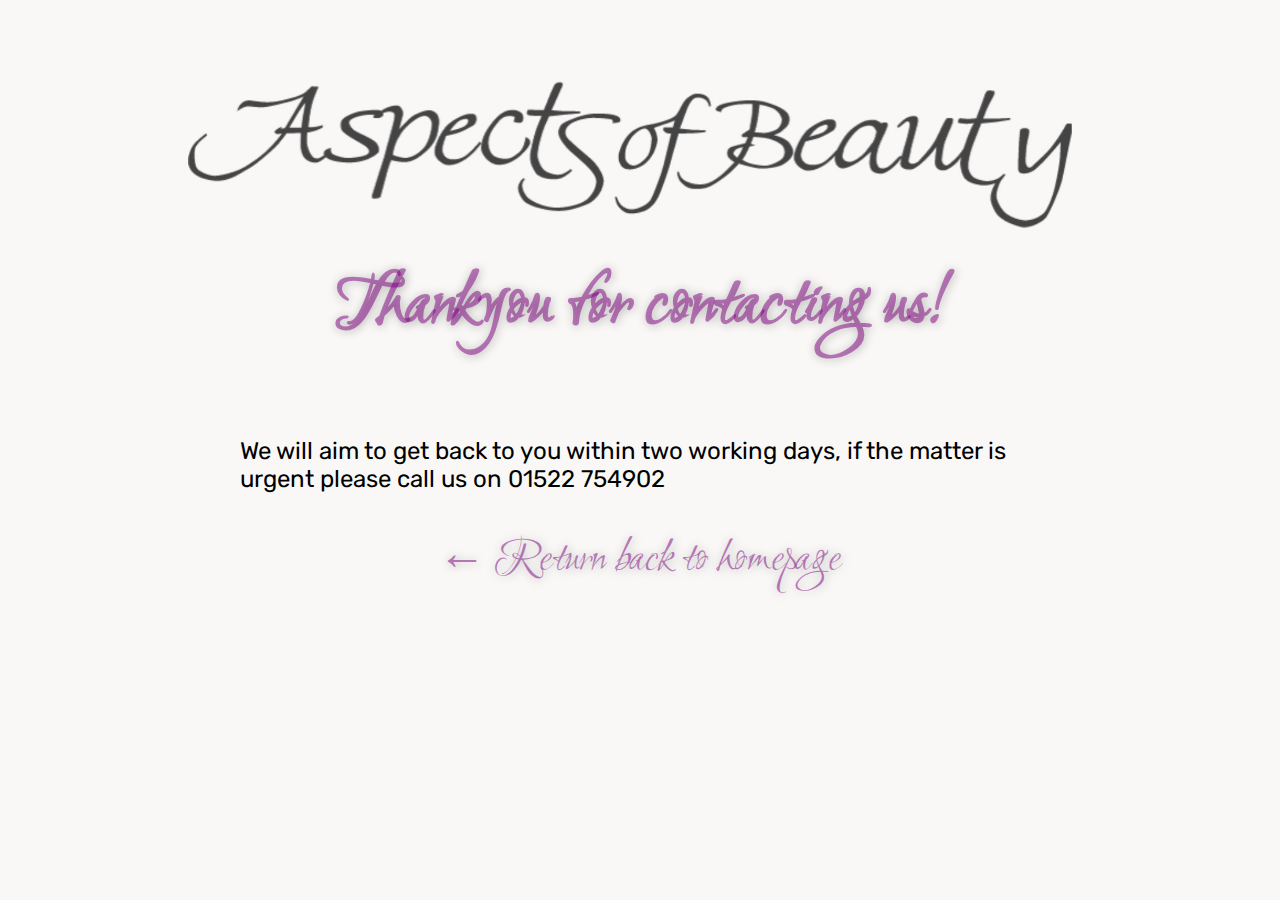
<file: thanks.html>
<!DOCTYPE html>
<html lang="en">
<head>
    <meta charset="UTF-8">
    <meta http-equiv="X-UA-Compatible" content="IE=edge">
    <meta name="viewport" content="width=device-width, initial-scale=1.0">

    <link href="https://fonts.googleapis.com/css2?family=Rubik&family=Ruthie&display=swap" rel="stylesheet">
    <link rel="shortcut icon" href="images/Aobfav.png" type="image/x-icon" >
    <link rel="stylesheet" href="style.css">
    <title>Thankyou</title>
</head>
<body>
    <main class="section__thankyou">
        <img src="images/assets/AOB-large.jpg" alt="Logo" class="thankyou-logo">
        <div class="div-thankyou">
        <h1 class="thankyou-heading">Thankyou for contacting us!</h1>
        <p class="thankyou-para">We will aim to get back to you within two working days, if the matter is urgent please call us on 01522 754902</p>
        <a href="index.html" class="return-home">&larr;  Return back to homepage</a>
        </div>
    </main>
</body>
</file>
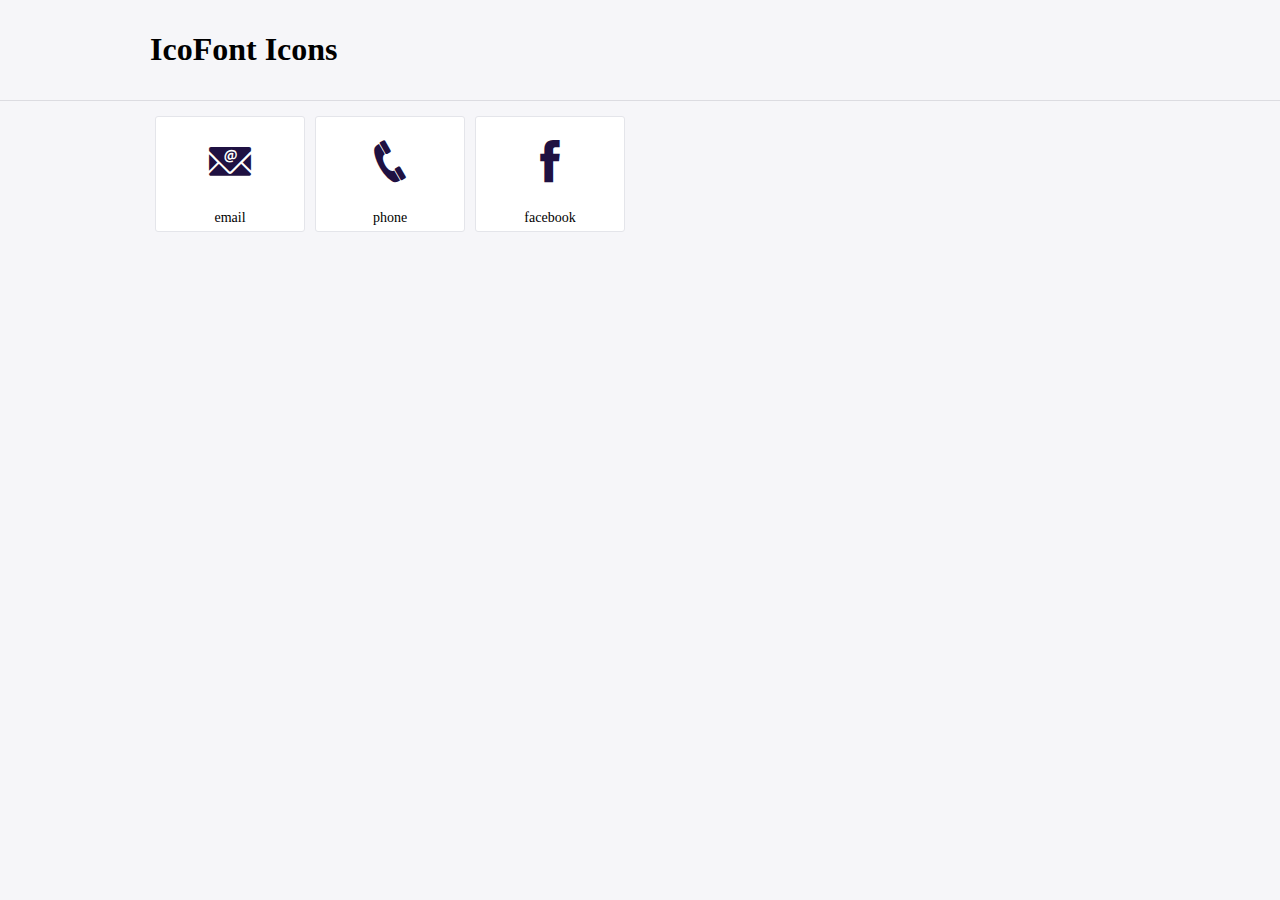
<file: images/icofont/demo.html>
<!DOCTYPE html>
	<html>
	<head>
		<meta charset="utf-8">
		<title>Examples | IcoFont</title>
		<link rel="stylesheet" type="text/css" href="./icofont.min.css">
		<style type="text/css">
			body {
				margin: 0;
				padding: 0;
				background: #F6F6F9;
			}
			.header {
				border-bottom: 1px solid #DCDCE1;
				padding: 10px 0;
				margin-bottom: 10px;
			}
			.container {
				width: 980px;
				margin: 0 auto;
			}
			.ico-title {
				font-size: 2em;
			}
			.iconlist {
				margin: 0;
				padding: 0;
				list-style: none;
				text-align: center;
				width: 100%;
				display: flex;
				flex-wrap: wrap;
				flex-direction: row;
			}
			.iconlist li {
				position: relative;
				margin: 5px;
				width: 150px;
				cursor: pointer;
			}
			.iconlist li .icon-holder {
				position: relative;
				text-align: center;
				border-radius: 3px;
				overflow: hidden;
				padding-bottom: 5px;
				background: #ffffff;
				border: 1px solid #E4E5EA;
				transition: all 0.2s linear 0s;
			}
			.iconlist li .icon-holder:hover {
				background: #00C3DA;
				color: #ffffff;
			}
			.iconlist li .icon-holder:hover .icon i {
				color: #ffffff;
			}
			.iconlist li .icon-holder .icon {
				padding: 20px;
				text-align: center;
			}
			.iconlist li .icon-holder .icon i {
				font-size: 3em;
				color: #1F1142;
			}
			.iconlist li .icon-holder span {
				font-size: 14px;
				display: block;
				margin-top: 5px;
				border-radius: 3px;
			}
		</style>
	</head>
	<body>
	<div class="header">
		<div class="container">
			<h1 class="ico-title"> IcoFont Icons </h1>
		</div>
	</div>
	<div class="container">
		<ul class="iconlist">
		
		<li>
			<div class="icon-holder">
				<div class="icon"> 
					<i class="icofont-email"></i>
				</div> 
				<span> email </span>
			</div>
		</li>
		
		<li>
			<div class="icon-holder">
				<div class="icon"> 
					<i class="icofont-phone"></i>
				</div> 
				<span> phone </span>
			</div>
		</li>
		
		<li>
			<div class="icon-holder">
				<div class="icon"> 
					<i class="icofont-facebook"></i>
				</div> 
				<span> facebook </span>
			</div>
		</li>
		
		</ul>
	</div>	
	</body>
	</html>
</file>
<file: style.css>
/* ////////////////////////////////////////////////////////////////////////////////////////////////////////////////////////////////////////////////////////////////////////////////////////////////////////////////////////////////////////////Root and fixed/////////////////////////////////////////////////////////////////////////////////
////////////////////////////////////////////////////////////////////////////////////////////////////////////////////////////////////////////////////////////////////////////////////////////////////////////////////////////////////////////////////////////////////////////////////////////////////////////////////////////////////////////// */

:root {
	--color-primary-light: rgba(128, 0, 128, 0.5);
	--color-primary-dark: rgba(128, 0, 128, 1);

	--color-secondary-light: rgba(203, 179, 138);
	--color-secondary-dark: rgb(179, 145, 85);

	--color-background-light: rgb(249, 248, 246);
	--color-background-dark: #eee;

	--color-shadow: rgba(169, 169, 169, .8);

	--color-text-grey: darkgray;
	--color-text-grey-dark: darkslategray;

	--font-cursive: 'Ruthie', cursive;
	--font-sans: 'Rubik', sans-serif;
}

* {
	padding: 0;
	margin: 0;
	border: 0;
	box-sizing: border-box;
}

body {
	background-color: rgb(249, 248, 246);
}

h1 {
	font-family: var(--font-cursive);
	font-size: 2.5rem;
	color: var(--color-primary-light);
	text-shadow: 1px 1px 10px var(--color-shadow);
}

h2 {
	font-family: var(--font-cursive);
	font-size: 2rem;
	color: var(--color-primary-light);
	text-shadow: 1px 1px 10px var(--color-shadow);
}

h3 {
	font-family: var(--font-sans);
	font-size: 1rem;
	color: var(--color-text-grey-dark);
}

p {
	font-family: var(--font-sans);
	font-size: 1rem;
	color: var(--color-text-grey-light);
}

ul {
	text-decoration: none;
	font-family: var(--font-cursive);
	font-size: 2.5rem;
	color: var(--color-primary-dark);
	list-style: none;
}

@media screen and (min-width: 600px) {
	h1 {
		font-size: 5rem;
	}

	h2 {
		font-size: 3.5rem;
	}

	h3 {
		font-size: 1.5rem;
	}

	p {
		font-size: 1.5rem;
	}
}

/* ////////////////////////////////////////////////////////////////////////////////////////////////////////////////////////////////////////////////////////////////////////////////////////////////////////////////////////////////////////////Nav////////////////////////////////////////////////////////////////////////////////////////////
////////////////////////////////////////////////////////////////////////////////////////////////////////////////////////////////////////////////////////////////////////////////////////////////////////////////////////////////////////////////////////////////////////////////////////////////////////////////////////////////////////////// */

.header__nav-mobile {
	display: flex;
	justify-content: space-around;
	align-items: center;
	padding-top: .5rem;
}

.header-logo {
	width: 15rem;
}

.nav-links {
	display: flex;
	flex-direction: column;
	align-items: center;
	background-color: var(--color-background-dark);
	margin-top: .5rem;
}
.nav-link {
	text-decoration: none;
	justify-content: center;
	color: var(--color-primary-dark);
}

.nav-link:hover {
	color: darkgoldenrod;
}

.mob-hidden {
	display: none;
}

.desk-hidden {
	display: none;
}

.nav-active {
	color: var(--color-text-grey-dark);
}

@media screen and (min-width: 600px) {
	.nav-mobile {
		display: none;
	}

	.header-logo {
		width: 40rem;
	}

	.nav-link {
		display: block;
		font-size: 2.5rem;
		padding-left: 2rem;
	}

	.nav-link:hover {
		color: darkgoldenrod;
	}

	.nav-links {
		flex-direction: row;
		display: flex;
		padding-bottom: 4vh;
		justify-content: center;

		transform: translateX(-2rem);
		background-color: var(--color-background-light);
	}
}

/* ////////////////////////////////////////////////////////////////////////////////////////////////////////////////////////////////////////////////////////////////////////////////////////////////////////////////////////////////////////////Main page header///////////////////////////////////////////////////////////////////////////////
////////////////////////////////////////////////////////////////////////////////////////////////////////////////////////////////////////////////////////////////////////////////////////////////////////////////////////////////////////////////////////////////////////////////////////////////////////////////////////////////////////////// */

.header-clipped {
	height: 20rem;
	width: 20rem;

	background-repeat: no-repeat;
	background-size: 20rem 20rem;
	animation: slide 30s ease-in-out infinite;
	background-image: url(images/aobimage/premises.jpg);
}

@keyframes slide {
	0% {
		background-image: url(images/aobimage/premises.jpg);
	}

	25% {
		background-image: url(images/Beautyimg/hanna-postova-oha7AANDiL8-unsplash.jpg);
	}

	40% {
		background-image: url(images/Beautyimg/camille-brodard-VxAwTeiqDao-unsplash.jpg);
	}

	55% {
		background-image: url(images/Beautyimg/charisse-kenion-xhWMi9wdQaE-unsplash.jpg);
	}

	70% {
		background-image: url(images/Beautyimg/freestocks-YGmk9UZMdZg-unsplash.jpg);
	}

	85% {
	}
	100% {
		background-image: url(images/Beautyimg/christin-hume-0MoF-Fe0w0A-unsplash.jpg);
	}
}

.header__img {
	width: 20rem;
	height: 20rem;
	overflow: hidden;

	-webkit-mask-image: url(images/assets/clip-mask.png);
	mask-image: url(images/assets/clip-mask.png);
	-webkit-mask-mode: alpha;
	mask-mode: alpha;

	-webkit-mask-size: 20rem, 20rem;
	mask-size: 20rem, 20rem;

	-webkit-mask-position: center;

	-webkit-mask-repeat: no-repeat;
	transform: translateY(-1rem);
	margin: 0 auto;
}

@media screen and (min-width: 600px) {
	.header-clipped {
		height: 50rem;
		width: 70rem;
		background-repeat: no-repeat;
		background-size: 80rem 50rem;
		transform: translate(-30rem, -10rem);
		background-size: cover;
		animation: slide2 30s ease-in-out infinite;
	}

	@keyframes slide2 {
		0% {
			background-image: url(images/aobimage/premises.jpg);
		}

		25% {
			background-image: url(images/Beautyimg/hanna-postova-oha7AANDiL8-unsplash.jpg);
		}

		40% {
			background-image: url(images/Beautyimg/camille-brodard-VxAwTeiqDao-unsplash.jpg);
			transform: translate(-20rem, -5rem);
		}

		55% {
			background-image: url(images/Beautyimg/charisse-kenion-xhWMi9wdQaE-unsplash.jpg);
			transform: translate(-20rem, -5rem);
		}

		70% {
			background-image: url(images/Beautyimg/freestocks-YGmk9UZMdZg-unsplash.jpg);
			transform: translateY(-8rem);
		}

		85% {
			background-image: url(images/Beautyimg/karelys-ruiz-rYardnw9lno-unsplash.jpg);
			transform: translateY(-10rem);
		}
		100% {
			background-image: url(images/Beautyimg/christin-hume-0MoF-Fe0w0A-unsplash.jpg);
		}
	}

	.header__img {
		width: 40rem;
		height: 30rem;
		-webkit-mask-size: 40rem 30rem;
		mask-size: 40rem 30rem;
		margin: 0 auto;
	}
}

@media screen and (min-width: 1200px) {
	.header-clipped {
		height: 60rem;
		width: 80rem;
		background-position: center;
		background-repeat: no-repeat;
		background-size: 100rem 60rem;
		animation: slide3 30s ease-in-out infinite;
		transform: translate(0rem, 0rem);
		background-image: url(images/aobimage/premises.jpg);
	}

	@keyframes slide3 {
		0% {
			background-image: url(images/aobimage/premises.jpg);
			transform: translateY(-2rem);
		}

		25% {
			background-image: url(images/Beautyimg/hanna-postova-oha7AANDiL8-unsplash.jpg);
		}

		40% {
			background-image: url(images/Beautyimg/camille-brodard-VxAwTeiqDao-unsplash.jpg);
		}

		55% {
			background-image: url(images/Beautyimg/charisse-kenion-xhWMi9wdQaE-unsplash.jpg);
			transform: translateY(1rem);
		}

		70% {
			background-image: url(images/Beautyimg/freestocks-YGmk9UZMdZg-unsplash.jpg);
			transform: translateY(-8rem);
		}

		85% {
			background-image: url(images/Beautyimg/karelys-ruiz-rYardnw9lno-unsplash.jpg);
			transform: translateY(-10rem);
		}
		100% {
			background-image: url(images/Beautyimg/christin-hume-0MoF-Fe0w0A-unsplash.jpg);
		}
	}
	.header__img {
		width: 80rem;
		height: 50rem;
		overflow: hidden;

		-webkit-mask-image: url(images/assets/clip-mask.png);
		mask-image: url(images/assets/clip-mask.png);
		-webkit-mask-mode: alpha;
		mask-mode: alpha;

		-webkit-mask-size: 80rem 50rem;
		mask-size: 80rem 50rem;

		-webkit-mask-position: center;

		-webkit-mask-repeat: no-repeat;
		margin: 0 auto;
	}
}

/* ////////////////////////////////////////////////////////////////////////////////////////////////////////////////////////////////////////////////////////////////////////////////////////////////////////////////////////////////////////////Main page Section- Services////////////////////////////////////////////////////////////////////
////////////////////////////////////////////////////////////////////////////////////////////////////////////////////////////////////////////////////////////////////////////////////////////////////////////////////////////////////////////////////////////////////////////////////////////////////////////////////////////////////////////// */

.section__services {
	display: flex;
	flex-direction: column;
	justify-content: center;
	align-self: center;
	text-align: center;
	padding-left: 1rem;
	padding-right: 1rem;
	transform: translateY(-3rem);
	padding-top: 1rem;
}

.section__services--image-break {
	width: 20rem;
	margin: 1rem auto;
}

.section__services--subheading {
	margin: 1rem auto;
}

.inbound-link {
	text-decoration: none;
	color: var(--color-text-grey-dark);
}

.inbound-link:hover {
	color: var(--color-secondary-dark);
}

.section__services--text {
	display: flex;
	flex-direction: column;
}

.section__services--para-right {
	margin-top: 1rem;
}

.btn {
	background-color: var(--color-secondary-light);
	color: white;
	font-family: var(--font-sans);
	font-size: 1.2rem;
	border-radius: 25px;
	padding: 1rem;

	border: none;
	box-shadow: 1px 1px 10px var(--color-shadow);
	margin: 0 auto;
}

.btn:hover {
	background-color: var(--color-secondary-dark);
	box-shadow: 1px 1px 2px var(--color-shadow);
}

.btn-services {
	margin-top: 1rem;
}

@media screen and (min-width: 600px) {
	.section__services--text {
		display: flex;
		flex-direction: row;
	}

	.section__services--para-right {
		margin-top: 0;
		padding: 2rem;
	}

	.section__services--para-left {
		padding: 2rem;
	}

	.section__services--subheading {
		padding: 2rem;
	}

	.btn {
		margin: 0 auto;
	}
}

@media screen and (min-width: 1200px) {
	.section__services {
		margin-top: 8rem;
	}

	.section__services--subheading {
		margin-top: 3.5rem;
		margin-bottom: 3.5rem;
		padding-left: 10rem;
		padding-right: 10rem;
	}

	.section__services--image-break {
		width: 40rem;
	}
	.section__services--text {
		display: flex;
		flex-direction: row;
		margin-left: 5rem;
		margin-right: 5rem;
		text-align: left;
		margin-bottom: 5rem;
		margin-top: 5rem;
		line-height: 2.5rem;
	}

	.section__services--para-right {
		margin-top: 0;
		padding-left: 5rem;
	}
	.section__services--para-left {
		padding-right: 5rem;
	}

	.btn {
		margin: 0 auto;
	}
}

/* ////////////////////////////////////////////////////////////////////////////////////////////////////////////////////////////////////////////////////////////////////////////////////////////////////////////////////////////////////////////Main page Section-Testimonial//////////////////////////////////////////////////////////////////
////////////////////////////////////////////////////////////////////////////////////////////////////////////////////////////////////////////////////////////////////////////////////////////////////////////////////////////////////////////////////////////////////////////////////////////////////////////////////////////////////////////// */

.section__testimonials {
	display: flex;
	flex-direction: column;
	justify-content: center;
	align-items: center;
	position: relative;
	overflow: hidden;
	transform: translatey(-1rem);
	padding-bottom: 3rem;
}

.slider {
	display: flex;
	flex-direction: row;
	overflow: hidden;
	width: 20rem;
	min-height: 20rem;
	position: relative;
	margin-top: 1rem;

	border-radius: 25px;
	box-shadow: 3px 3px 10px rgba(0, 0, 0, .2);
}
.slide {
	background-color: white;
	min-height: 20rem;
	width: 20rem;
	display: flex;
	flex-direction: column;
	justify-content: center;
	align-items: center;
	position: absolute;
}

.speechmarks {
	position: absolute;
	height: 3rem;
	width: 3rem;
	left: 1rem;
	top: 1rem;
}

.testimonials__text {
	padding: 1rem 3rem 1rem 3rem;

	text-align: center;
	position: absolute;
	font-size: 0.8rem;
}
.testimonials__customer {
	position: absolute;
	bottom: 0.5rem;
	right: 3rem;
}
.slider__btn {
	position: absolute;
	z-index: 10;
	border: none;
	color: var(--color-primary-light);
	border-radius: 50%;
	height: 1.5rem;
	width: 1.5rem;
	font-size: 1.25rem;
	cursor: pointer;
	box-shadow: 1px 1px 10px var(--color-shadow);
}

.slider__btn:hover {
	background-color: var(--color-primary-light);
	color: white;
}

.slider__btn--left {
	left: 10%;
	transform: translate(-50%, 25%);
}

.slider__btn--right {
	right: 10%;
	transform: translate(50%, 25%);
}

.dots {
	position: absolute;
	bottom: 0%;
	left: 50%;
	transform: translateX(-50%);
	display: flex;
	z-index: 1;
}

.dots__dot {
	border: none;
	background-color: #b9b9b9;
	opacity: 0.7;
	height: 0.5rem;
	width: 0.5rem;
	border-radius: 50%;
	margin: 0.5rem;

	cursor: pointer;
	transition: all 0.5s;
}

.dots__dot--active {
	background-color: #888;
	opacity: 1;
}

@media screen and (min-width: 600px) {
	.slider {
		width: 30rem;
		min-height: 30rem;
	}
	.slide {
		min-height: 30rem;
		width: 30rem;
	}

	.speechmarks {
		height: 5rem;
		width: 5rem;
	}

	.testimonials__text {
		font-size: 1.2rem;
	}

	.slider__btn--left {
		left: 15%;
	}

	.slider__btn--right {
		right: 15%;
	}

	.slider__btn {
		height: 3rem;
		width: 3rem;
		font-size: 2rem;
	}

	.dots {
		bottom: -2%;

		z-index: 1;
	}

	.dots__dot {
		height: 1rem;
		width: 1rem;
		margin: 1rem;
	}

	.review__heading {
		margin-top: 2rem;
		margin-bottom: 2rem;
	}
}

@media screen and (min-width: 1200px) {
	.slider {
		width: 40rem;
		min-height: 40rem;
	}
	.slide {
		min-height: 40rem;
		width: 40rem;
	}

	.speechmarks {
		height: 8rem;
		width: 8rem;
	}

	.testimonials__text {
		font-size: 1.75rem;
	}

	.slider__btn--left {
		left: 15%;
	}

	.slider__btn--right {
		right: 15%;
	}

	.slider__btn {
		height: 6rem;
		width: 6rem;
		font-size: 4rem;
	}

	.dots {
		bottom: -3%;

		z-index: 1;
	}

	.dots__dot {
		height: 1.5rem;
		width: 1.5rem;
		margin: 1.75rem;
	}
}

/* ////////////////////////////////////////////////////////////////////////////////////////////////////////////////////////////////////////////////////////////////////////////////////////////////////////////////////////////////////////////Footer/////////////////////////////////////////////////////////////////////////////////////////
/////////////////////////////////////////////////////////////////////////////////////////////////////////////////////////////////////////////////////////////////////////////////////////////////////////////////////////////////////////////////////////////////////////////////////////////////////////////////////////////////////////////

/* ///////////////////////////////Attribution////////////////////////////////////////////////////// */
.footer__attribution {
	height: 2rem;
	width: 100%;
	background-color: black;
	display: flex;
	justify-content: center;
	color: white;
	align-items: center;
}

.attribution__text {
	font-size: 1rem;
	font-family: var(--font-sans);
}

.creator-link {
	padding-left: 1.5rem;
	text-decoration: none;
	cursor: pointer;
	color: white;
}

/* /////////////////////////////////Footer Chat//////////////////////////////////////////////////////////// */
.footer__chat {
	min-height: 5rem;
	width: 100%;
	background-color: #eee;
	position: relative;
}

.image-icon {
	height: 3rem;
	width: 3rem;
	border-radius: 50%;
	border: 2px solid var(--color-secondary-dark);
	box-shadow: 0px 0px 8px black;
	cursor: pointer;
	margin-right: 2rem;
}

.image-icon:hover {
	transform: scale(1.6);
}

.contact {
	display: flex;
	flex-direction: row;
	align-items: center;
	margin-top: 0.5rem;

	position: absolute;
	transform: translatex(-50%);
	left: 50%;

	color: white;
	background-color: var(--color-primary-light);
	border-radius: 20px;
	height: 4rem;
	width: 11rem;
	overflow: hidden;
}

.contact:hover {
	width: 20rem;
	height: 10rem;
	transform: translate(-50%, -60%);
	background-color: var(--color-secondary-dark);

	flex-direction: column;
	padding-top: 1rem;
}

.contact-us {
	padding-left: 10px;
	padding-right: 20px;
	font-family: var(--font-sans);
	text-decoration: none;
	cursor: pointer;
	color: white;
	font-size: 1.2rem;
	text-justify: center;
	align-items: center;
	display: flex;
	flex-direction: row;
	text-align: center;
}

.contact-detail {
	display: flex;

	align-items: center;
	padding-bottom: 0.5rem;
}

.iconfont {
	font-size: 1.5rem;
	padding-right: 1rem;
}

.email-address {
	color: white;

	text-justify: center;
}

.phone-text {
	color: white;
	align-items: center;
}

.facebook-link {
	text-decoration: none;
	color: white;
	align-items: center;
}

@media screen and (min-width: 600px) {
	.contact {
		width: 12rem;
		left: 65%;
	}

	.contact-us {
		font-size: 1.5rem;
	}

	.contact:hover {
		width: 25rem;
		height: 12rem;
		transform: translate(-50%, -70%);
		background-color: var(--color-secondary-dark);
		justify-content: space-between;
		flex-direction: column;
		padding-top: 1rem;
	}
}

@media screen and (min-width: 1200px) {
	.contact {
		left: 85%;
	}
}

/* ////////////////////////////////////////////////////////////////////////////////////////////////////////////////////////////////////////////////////////////////////////////////////////////////////////////////////////////////////////////Treatments Page//////////////////////////////////////////////////////////////////////////////
////////////////////////////////////////////////////////////////////////////////////////////////////////////////////////////////////////////////////////////////////////////////////////////////////////////////////////////////////////////////////////////////////////////////////////////////////////////////////////////////////////////*/

.product__grid {
	display: flex;
	flex-direction: column;
	align-items: center;
	justify-content: center;
}

.treatment__para {
	text-align: center;
	padding: 1rem 1rem 0 1rem;
}

.grid__container {
	grid-column: center-start / center-end;
	margin: 15rem 0;

	display: grid;
	grid-template-columns: repeat(auto-fit, minmax(25rem, 1fr));
	grid-gap: 2rem;
	margin-top: 2rem;
	margin-left: 5rem;
	margin-right: 5rem;
	margin-bottom: 2rem;
}

.grid__div {
	display: flex;
	flex-direction: column;
	justify-content: flex-start;
	align-items: center;
	margin: 0;
	background-color: #eee;
	padding: 2rem;
	border-radius: 25px;
}

.grid-div-img {
	display: flex;
	flex-direction: column;
	width: 100%;
	overflow: hidden;

	height: 20vh;
	border-radius: 25px;
	background-color: white;
	justify-content: center;
	align-items: center;
}

.grid-div-img:hover {
	transform: scale(1.15);
}

.grid-img {
	width: 75%;
}

.img-7 {
	background-color: #8cb1ab;
}

.img-12 {
	background-color: #3f2e65;
}

.grid-heading {
	margin-top: 2rem;
	text-align: center;
}

.grid-para {
	padding: 2rem;
	text-align: center;
}
.img-break-space {
	width: 15rem;
	padding-top: 2rem;
	padding-bottom: 4rem;
}

@media screen and (min-width: 600px) {
	.img-break-space {
		width: 30rem;
		padding-top: 4rem;
		padding-bottom: 7rem;
	}

	.grid__container {
		grid-gap: 7rem;
	}
}

@media screen and (min-width: 1200px) {
	.img-break-space {
		width: 60rem;
		padding-top: 8rem;
		padding-bottom: 8rem;
	}
}

/* ////////////////////////////////////////////////////////////////////////////////////////////////////////////////////////////////////////////////////////////////////////////////////////////////////////////////////////////////////////////About Page///////////////////////////////////////////////////////////////////////////////////
//////////////////////////////////////////////////////////////////////////////////////////////////////////////////////////////////////////////////////////////////////////////////////////////////////////////////////////////////////////////////////////////////////////////////////////////////////////////////////////////////////////*/

.about-page {
	display: flex;
	flex-direction: column;
	align-items: center;
}

.about-para {
	padding: 2rem;
	text-align: center;
}

.section__about--owner {
	display: flex;
	flex-direction: column;
	align-items: center;
}

.div__img-owner {
	overflow: hidden;
	width: 15rem;
	height: 15rem;
	border-radius: 50%;
	border: 2px solid var(--color-secondary-dark);
	box-shadow: 0px 0px 8px black;
}

.div__img-owner:hover {
	transform: scale(1.2);
}

.img__owner {
	width: 100%;
	height: 130%;
	transform: translateY(-1rem);
}

.div__about--owner {
	display: flex;
	flex-direction: column;
	padding: 1rem;
	box-sizing: border-box;
	align-items: center;
	text-align: center;
}

.para__about--owner {
	padding-top: 2rem;
	padding-bottom: 2rem;
}

.section__about--premises {
	width: 100%;
	height: 100%;
	display: flex;
	flex-direction: column;
	align-items: center;
	margin-bottom: 1rem;
}

.about__heading {
	margin-top: 1rem;
	margin-bottom: 1rem;
	text-align: center;
}

.about__grid-container {
	grid-column: center-start / center-end;

	display: grid;
	grid-template-columns: repeat(auto-fit, minmax(20rem, 1fr));

	grid-row-gap: 1rem;
}

.about__grid-div {
	overflow: hidden;
	height: 15rem;
	width: 20rem;
}
.about__grid-div:hover {
	transform: scale(1.2);
	filter: grayscale(.8);
	transition: 1s;
}

.about-grid-image {
	height: 100%;
	width: 100%;
}

.about-grid-1 {
	height: 180%;
	transform: translateY(-4rem);
}
.about-grid-3 {
	height: 140%;
}

.about-grid-4 {
	height: 120%;
}

.about-grid-5 {
	height: 120%;
}

.about-grid-6 {
	height: 180%;
	transform: translateY(-5rem);
}

@media screen and (min-width: 600px) {
	.about__grid-container {
		grid-column: center-start / center-end;

		display: grid;

		grid-template-columns: repeat(2, 18rem);
		grid-template-rows: repeat(3, 12rem);

		grid-column-gap: 1rem;
		grid-row-gap: 1rem;
		margin-bottom: 1rem;
	}

	.about__grid-div {
		overflow: hidden;
		height: 12rem;
		width: 18rem;
	}

	.about__heading {
		font-size: 3.2rem;
	}
}

@media screen and (min-width: 1200px) {
	.about__grid-container {
		grid-column: center-start / center-end;

		display: grid;

		grid-template-columns: repeat(3, 22rem);
		grid-template-rows: repeat(2, 17rem);

		grid-column-gap: 2rem;
		margin-bottom: 3rem;
	}
	.about__grid-div {
		overflow: hidden;
		height: 17rem;
		width: 22rem;
	}

	.about__heading {
		font-size: 5rem;
		margin-bottom: 3rem;
		margin-top: 3rem;
	}

	.section__about--premises {
		margin-bottom: 3rem;
	}

	.section__about--owner {
		display: flex;
		flex-direction: row;
		align-items: center;
		width: 100%;
	}

	.div__img-owner {
		overflow: hidden;
		border-radius: 0;
		border: none;
		box-shadow: none;
		width: 50%;
		height: 100%;
	}

	.div__about--owner {
		width: 50%;
		padding: 10rem;
		line-height: 2.5rem;

		align-items: center;
		text-align: center;
	}

	.para__about--owner {
		color: var(--color-text-grey-dark);
		padding-top: 5rem;
		padding-bottom: 5rem;
	}

	.about-para {
		margin-bottom: 2rem;
	}
	.div__img-owner:hover {
		transform: scale(1.0);
	}
}

/* ////////////////////////////////////////////////////////////////////////////////////////////////////////////////////////////////////////////////////////////////////////////////////////////////////////////////////////////////////////////Light Box////////////////////////////////////////////////////////////////////////////////////
////////////////////////////////////////////////////////////////////////////////////////////////////////////////////////////////////////////////////////////////////////////////////////////////////////////////////////////////////////////////////////////////////////////////////////////////////////////////////////////////////////////*/

.modal {
	display: none;
	position: fixed;
	z-index: 1;
	padding-top: 2rem;
	left: 0;
	top: 0;
	width: 100%;
	height: 100%;
	overflow: auto;
	background-color: black;
}

.modal-content {
	position: relative;

	background-color: black;
	margin: auto;
	padding: 0;
	width: 90%;
	height: 90%;

	max-width: 1200px;
}

.scale-change-down {
	transform: translateY(4rem);
}

.scale-change-up {
	transform: translateY(5rem);
}

.close {
	color: white;
	position: absolute;
	top: 10px;
	right: 25px;
	font-size: 35px;
	font-weight: bold;
}

.close:hover,
.close:focus {
	color: #999;
	text-decoration: none;
	cursor: pointer;
}

.mySlides {
	display: none;
}

.prev,
.next {
	cursor: pointer;
	position: absolute;
	top: 50%;
	width: auto;
	padding: 16px;
	margin-top: -50px;
	color: white;
	font-weight: bold;
	font-size: 20px;
	transition: 0.6s ease;
	border-radius: 0 3px 3px 0;
	user-select: none;
	-webkit-user-select: none;
}

.next {
	right: 0;
	border-radius: 3px 0 0 3px;
}

.prev:hover,
.next:hover {
	background-color: rgba(0, 0, 0, 0.8);
}

.numbertext {
	color: #f2f2f2;
	font-size: 12px;
	padding: 8px 12px;
	position: absolute;
	top: 0;
}

/* ////////////////////////////////////////////////////////////////////////////////////////////////////////////////////////////////////////////////////////////////////////////////////////////////////////////////////////////////////////////Contact Page/////////////////////////////////////////////////////////////////////////////////
////////////////////////////////////////////////////////////////////////////////////////////////////////////////////////////////////////////////////////////////////////////////////////////////////////////////////////////////////////////////////////////////////////////////////////////////////////////////////////////////////////////*/
.section__contact {
	width: 100%;

	display: flex;
	flex-direction: column;
	align-items: center;
}

.contact-heading {
	margin-bottom: 1rem;
}

.contact-para {
	padding-right: 1rem;
	padding-left: 1rem;
	text-align: center;
	padding-bottom: 1rem;
}

.map-frame {
	border: 2px solid black;
	width: 18rem;
	height: 18rem;
	margin-bottom: 1rem;
}

.img-break-space2 {
	width: 18rem;
	margin-bottom: 1rem;
}

.section-form {
	display: flex;
	flex-direction: column;
	width: 100%;
	align-items: center;
}

.contact-section-form {
	display: flex;
	flex-direction: column;
	width: 100%;
	align-items: center;
	justify-content: space-between;
}

.contact--details-heading {
	text-align: center;
}
.contact--details-para {
	text-align: center;
	margin-bottom: 1rem;
}

.opening-hours-heading {
	text-align: center;
}

.opening {
	display: flex;
	flex-direction: row;
	text-align: center;
}

.opening-days {
	padding-right: 2rem;
}

.opening-hours {
	text-align: center;
}

.contact-form {
	display: flex;
	flex-direction: column;

	align-items: center;
}

label {
	font-family: var(--font-cursive);
	color: var(--color-primary-light);
	text-shadow: 1px 1px 10px var(--color-shadow);
	font-size: 2rem;
	text-align: center;
}

input {
	display: flex;
	font-family: var(--font-sans);
	font-size: 1rem;
	color: var(--color-text-grey-dark);
	height: 3rem;
	width: 18rem;
	border-radius: 25px;
	padding: 1rem;
	margin-bottom: 0.5rem;
	text-align: center;
}

textarea {
	font-family: var(--font-sans);
	font-size: 1rem;
	color: var(--color-text-grey-dark);
	padding: 1rem;
	border-radius: 25px;
	width: 18rem;
	text-align: center;
}

#message {
	height: 10rem;
}

#message::-webkit-input-placeholder {
	transform: translateY(-3.5rem);
}

#btn-submit {
	display: block;
	text-align: center;
	width: 12rem;
	margin-top: 1rem;
	margin-bottom: 1rem;
}

@media screen and (min-width: 600px) {
	.map-frame {
		width: 30rem;
		height: 30rem;
		margin-bottom: 2rem;
	}

	label {
		font-size: 3.5rem;
		margin-bottom: 0.5rem;
	}

	input {
		font-size: 2rem;

		height: 5rem;
		width: 30rem;

		margin-bottom: 1rem;
	}

	textarea {
		font-size: 2rem;

		width: 30rem;
	}

	.img-break-space2 {
		width: 30rem;
		margin-bottom: 1rem;
	}

	.contact--details-para {
		line-height: 2.5rem;
	}

	.opening {
		justify-content: space-between;
		line-height: 2.5rem;
		margin-bottom: 1rem;
	}
}

@media screen and (min-width: 1200px) {
	.map-frame {
		width: 60rem;
		height: 60rem;
		margin-bottom: 2rem;
	}

	.img-break-space2 {
		width: 60rem;
		margin-bottom: 2rem;
	}

	.contact-section-form {
		flex-direction: row;
		width: 100%;
		align-items: center;
		justify-content: space-evenly;
	}

	label {
		font-size: 3rem;
		text-align: left;
	}

	input {
		font-size: 1.5rem;

		height: 3rem;
		width: 30rem;
		border-radius: 25px;
		padding: 1rem;
		margin-bottom: 0.5rem;
		text-align: left;
	}

	textarea {
		font-size: 1.5rem;
		padding: 1rem;
		border-radius: 25px;
		text-align: left;
	}

	.contact-form {
		align-items: flex-start;
	}

	.contact-heading {
		margin-bottom: 1rem;
	}

	.contact--details-para {
		line-height: 2.5rem;
	}

	.opening {
		justify-content: space-between;
		line-height: 2.5rem;
	}

	.contact__contact-details {
		transform: translateY(-5rem);
	}

	.contact-para {
		padding-right: 7rem;
		padding-left: 7rem;
		text-align: center;
		padding-bottom: 3rem;
	}
}

/* //////////////////////////////////////////////////////////////////////////////////////////////////////////////////////////////////////////////////
///////////////////////////////////////////////////////////////////////////////////////////////////////////////////////////////////////////////////
///////////////////////////////////////////////////thankyou page/////////////////////////////////////////////////////////////////////////////////////////// */

.section__thankyou {
	height: 10rem;
	width: 60rem;
	margin: 15rem auto;
	display: flex;
	flex-direction: column;
	align-items: center;
	justify-content: center;
}

.div-thankyou {
	display: flex;
	flex-direction: column;
	align-items: center;
}

.thankyou-logo {
	width: 60rem;
}
.thankyou-heading {
	font-family: var(--font-cursive);
	color: var(--color-primary-light);
	text-shadow: 1px 1px 10px var(--color-shadow);
	padding-bottom: 5rem;
}

.thankyou-para {
	padding-left: 5rem;
	padding-right: 5rem;
}

.return-home {
	font-family: var(--font-cursive);
	color: var(--color-primary-light);
	text-shadow: 1px 1px 10px var(--color-shadow);
	font-size: 3rem;
	text-decoration: none;
	padding-top: 2rem;
}
.return-home:hover {
	color: var(--color-secondary-dark);
}
</file>
